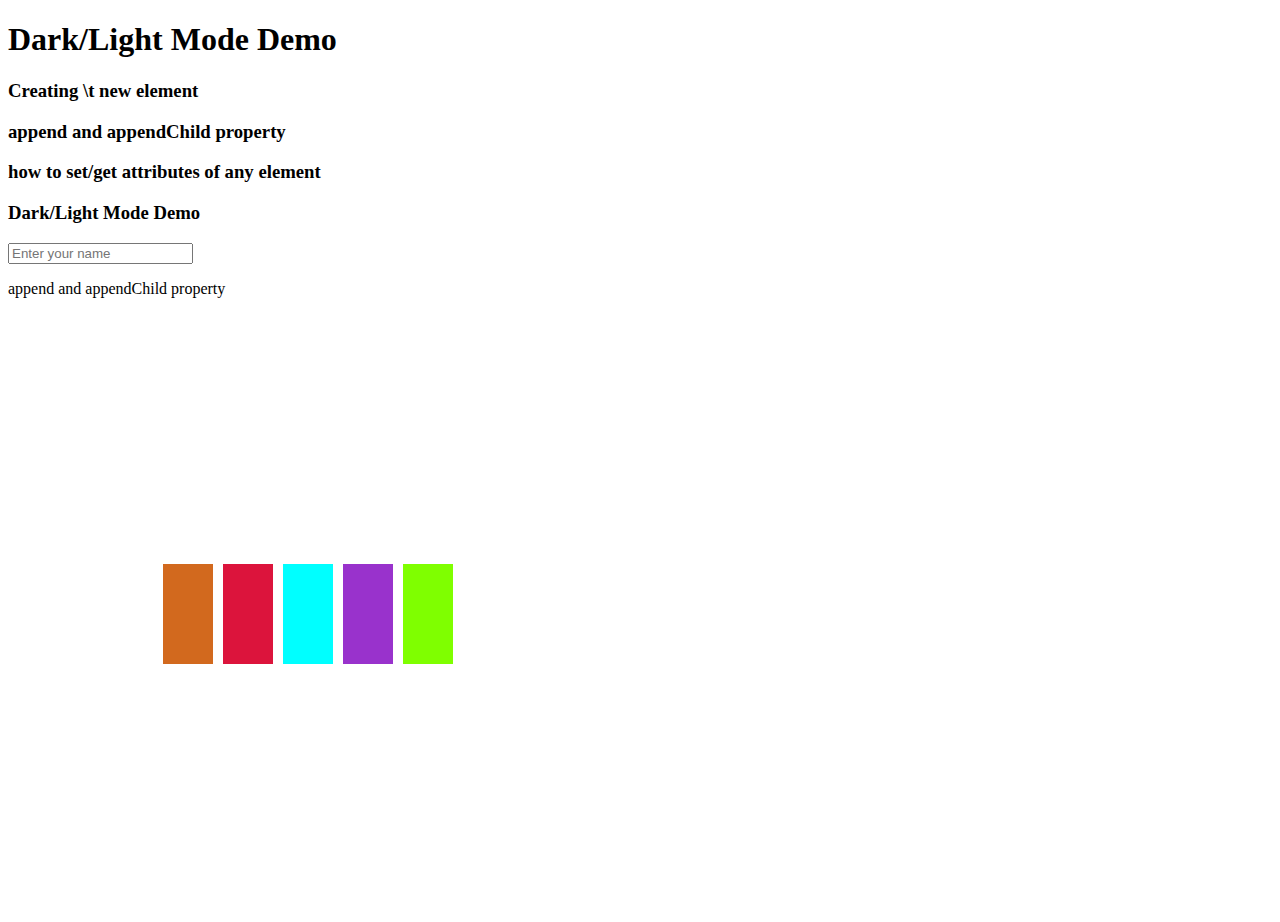
<file: index.html>
<!DOCTYPE html>
<html lang="en">

<head>
    <meta charset="UTF-8">
    <meta http-equiv="X-UA-Compatible" content="IE=edge">
    <meta name="viewport" content="width=device-width, initial-scale=1.0">
    <title>Document</title> 
    <link href='https://unpkg.com/boxicons@2.1.4/css/boxicons.min.css' rel='stylesheet'>
    <link href="style.css" rel="stylesheet">
</head>

<body >
    <h1>Dark/Light Mode Demo</h1>

    <h3 class="topic">Creating \t new element</h3>
    <h3 class="topic">append and appendChild property</h3>
    <h3 id="topic">how to set/get attributes of any element</h3>
    <h3>Dark/Light Mode Demo</h3>

    <input class="fname" type="text" placeholder="Enter your name">

    <p class="topic">append and appendChild property</p>
    
    <div class="loader">
        <div class="item item1"></div>
        <div class="item item2"></div>
        <div class="item item3"></div>
        <div class="item item4"></div>
        <div class="item item5"></div>
    </div>
    
    <script src="main.js"/>
    <script src="compareCharAtandSquareBrackets.js"/>
</body>

</html>
</file>
<file: style.css>
div {
/* tag selector */
}



div div div .b1 {
    /* select specifically  */
}



.dropdown-content {
    display:none;
}

.dropdown:hover .dropdown-content {
    display:block;
}


button {
    background-color: brown;
    
}



.anim {
    animation-name: shiftColors;
    animation-duration: 10s;
    animation-delay: 0s;
    animation-iteration-count: infinite;
}

@keyframes shiftColors {
    0%  { 
        background-color: aliceblue;
        position: fixed;    
        top: 20px;
        left: 20px;;
    }
    
    100%{
        background-color: azure;
        position: fixed;    
        top: 20px;
        left: 300px;
    }
}


.loader {
    width: 600px;
    height: 600px;;
    display: flex;
    gap: 10px;
    justify-content: center;
    align-items: center;
}

.item {
    width: 50px;
    height: 100px;;
    background-color: black;
    animation-name: jump;
    animation-duration: 2s;
    animation-delay: 0s;
    animation-iteration-count: infinite;

}

.item1 {background-color: chocolate;}

.item2 {background-color: crimson;
    animation-delay: 0.4s;}

.item3 {background-color: cyan; animation-delay: 0.8s;}

.item4 {background-color: darkorchid; animation-delay: 1.2s;}

.item5 {background-color: chartreuse; animation-delay: 1.6s;}


@keyframes jump {
    0%  { 
        position: relative;    
        top: 20px;
    }
    
    50%{
        position: relative;    
        top: 0px;
    }

    100%{
        position: relative;    
        top: 20px;
    }
}

.dark {
    background-color: rgb(44, 44, 44);
    color: rgb(217, 220, 223);
}
</file>
